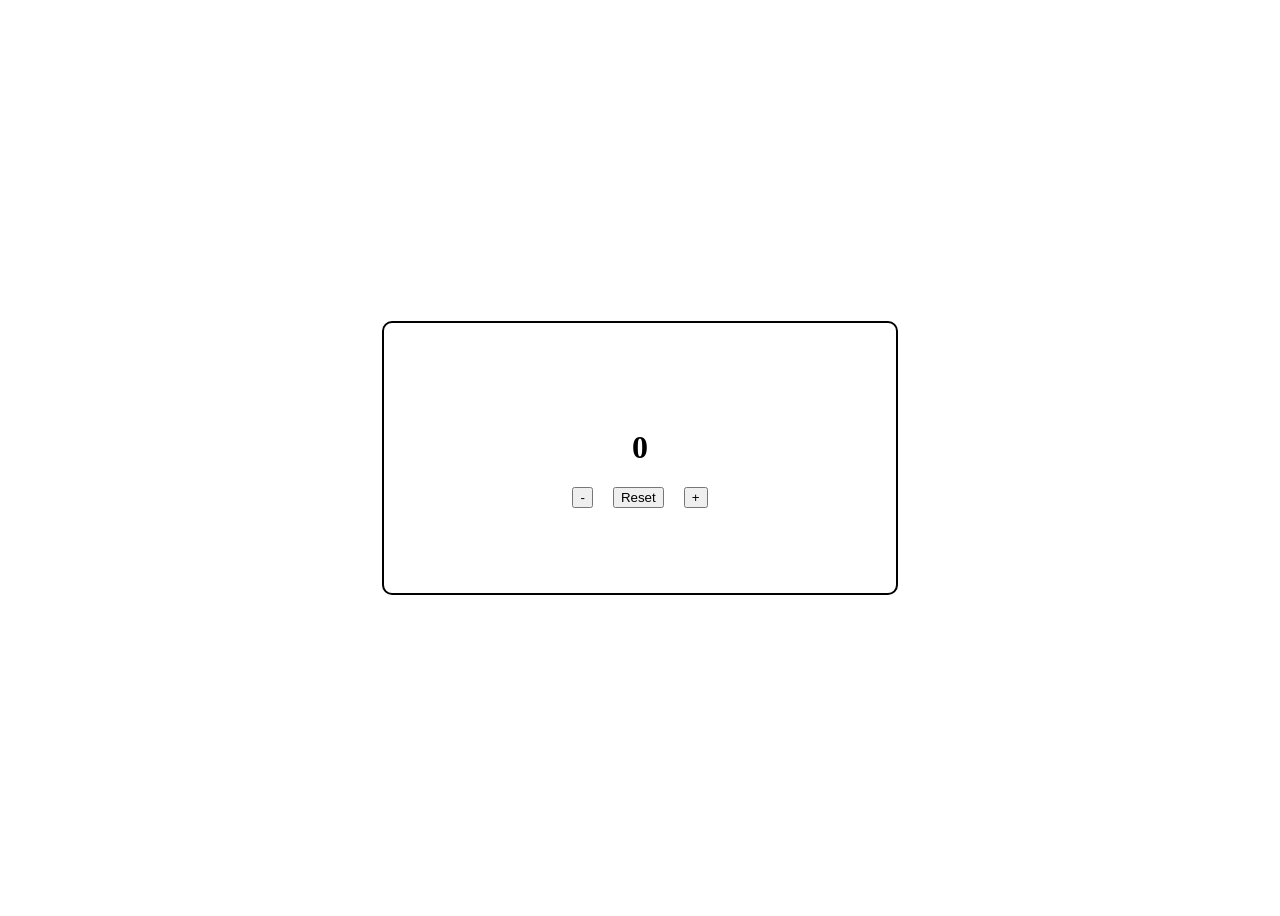
<file: counter-app/index.html>
<!DOCTYPE html>
<html>

<head>
    <link rel="stylesheet" href="style.css">
</head>

<body>

    <div class="card">
        <div class="value">
            <h1 id="count">0</h1>
            <div class="buttons">
                <button id="minusbtn">-</button>
                <button id="resetbtn">Reset</button>
                <button id="plusbtn">+</button>
            </div>
        </div>

    </div>
    <script src="script.js"></script>
</body>

</html>
</file>
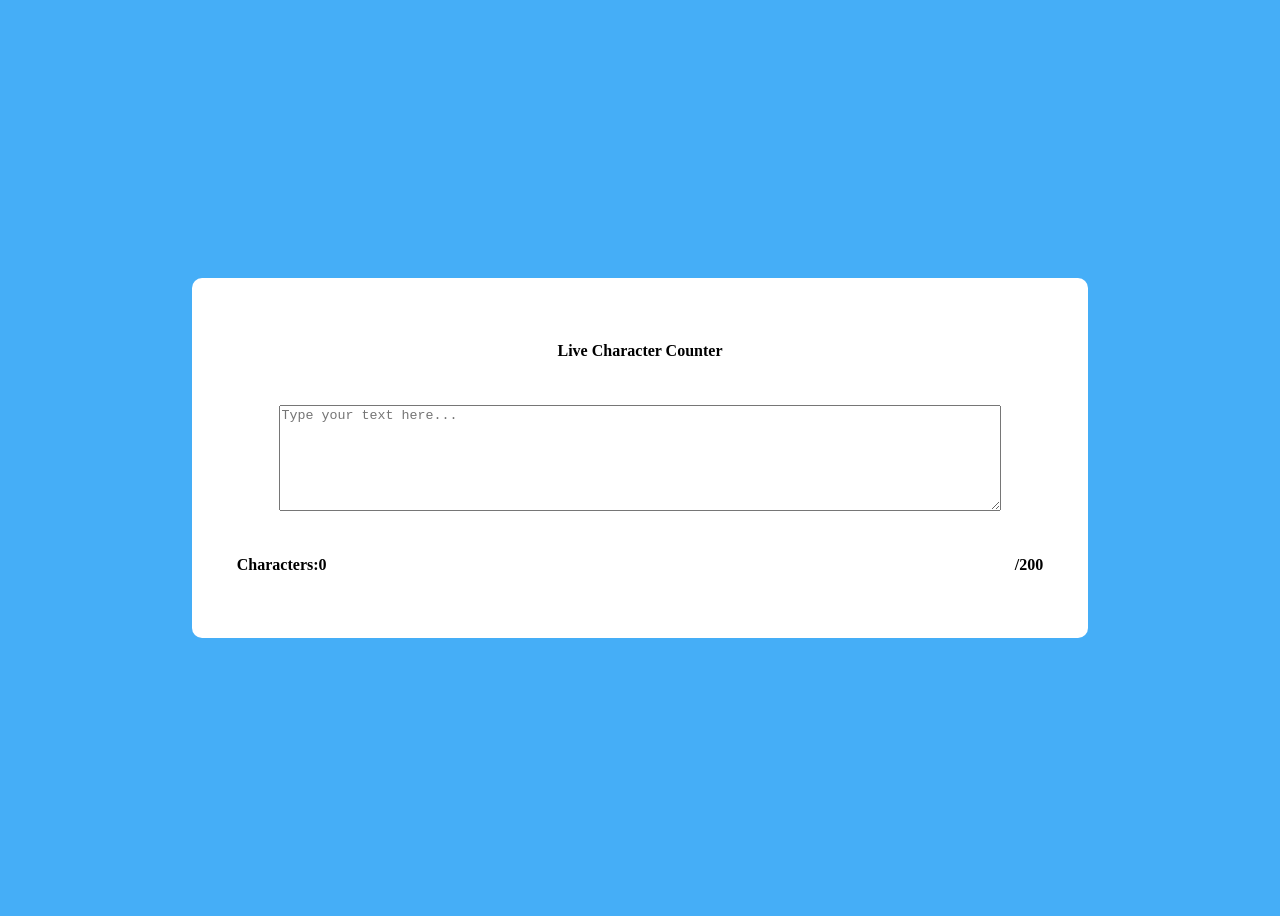
<file: Live-Character-Counter/index.html>
<!DOCTYPE html>
<html>

<head>
    <link rel="stylesheet" href="style.css">
</head>

<body>
    <div class="card">
        <div class="textbox">
            <h1 class="title">Live Character Counter</h1>

        </div>
        <div class="text-input">
            <textarea id="input-box" placeholder="Type your text here..." maxlength="200"></textarea>
        </div>
        <div class="footer">
            <h1 id="char-cnt">Characters:0</h1>
            <h1 id="char-fin">/200</h1>

        </div>
    </div>
    <script src="script.js"></script>
</body>

</html>
</file>
<file: counter-app/style.css>
.card {

    border: 2px solid black;
    width: 40vw;
    height: 30vh;
    border-radius: 10px;
}

body {
    display: flex;
    align-items: center;
    justify-content: center;
    height: 100vh;
}

.value {
    display: flex;
    align-items: center;
    justify-content: center;
    flex-direction: column;
    width: 100%;
    height: 100%
}

.count {
    margin-right: 20px
}

.buttons {
    display: flex;
    justify-content: center;
    gap: 20px;
    width: 100%
}
</file>
<file: Live-Character-Counter/style.css>
body {
    display: flex;
    align-items: center;
    justify-content: center;
    background-color: #45AEF7;
    height: 100vh;
}

.card {
    display: flex;
    align-items: center;
    justify-content: center;
    width: 70vw;
    height: 40vh;
    background-color: white;
    border-radius: 10px;
    flex-direction: column;
    gap: 20px;
}

.textbox {
    /* display:flex;
  align-items:center;
  justify-content:center;
  height:50px;
  flex-direction:column; */

}

.title {
    font-size: 16px;
}

.text-input {
    display: flex;
    align-items: center;
    justify-content: center;
    height: 15vh;
    width: 100%;
}

#input-box {
    height: 100px;
    width: 80%;

}

.footer {
    display: flex;
    align-items: center;
    justify-content: space-between;
    gap: 90px;
    width: 90%;


}

#char-cnt {
    font-size: 16px;
}

#char-fin {
    font-size: 16px;
}
</file>
